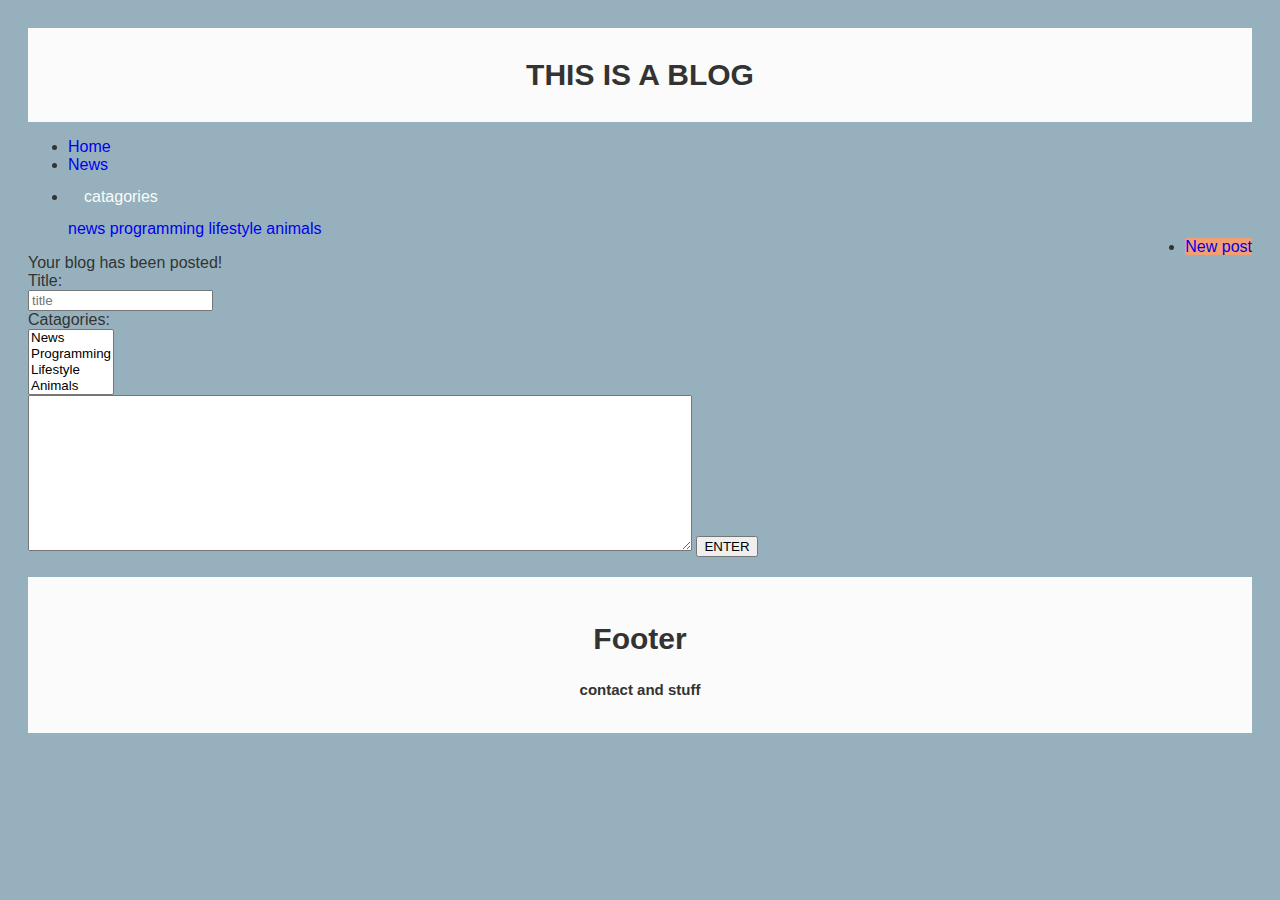
<file: submit.html>
<html>
<head>
<link rel="stylesheet" type="text/css" href="style.css">
<title>BLOG VERSION 1 </title>
<meta charset="utf-8">
<meta name="viewport" content="width=device-width, initial-scale=1">
<script src="https://cdn.ckeditor.com/4.8.0/standard/ckeditor.js"></script>
</head>
<body>

<div id="header">
  <h2>THIS IS A BLOG</h2>
</div>

<ul>
  <li><a href="index.html">Home</a></li>
  <li><a href="#news">News</a></li>
  <li class="dropdown">
    <a href="javascript:void(0)" class="dropbtn">catagories</a>
    <div class="dropdown-content">
      <a href="#">news</a> 
      <a href="#">programming</a>
      <a href="#">lifestyle</a>
       <a href="#">animals</a>
    </div>
  </li>
  <li style="float:right"><a id="newpostlink" href="submit.html">New post</a></li>
</ul>

  


 <div id="postmessage"> Your blog has been posted!  </div> 
<div id="postblog">
    <form id="submit_chat" onsubmit="submitblog(); return false;">
     Title:<br />     
      <input id="title_input" type="text" placeholder="title" name="title_input" ><br />
      Catagories: <br/>
      <select id="catagories_input" = name="catagories_input" size="4"> 
          <option value="news">News</option>
          <option value="programming">Programming</option>
          <option value="lifestyle">Lifestyle</option>
          <option value="animals">Animals</option>
        </select><br />
          <textarea name="editor1" id="editor1" rows="10" cols="80">         
            </textarea>
            <script>
                // Replace the <textarea id="editor1"> with a CKEditor
                // instance, using default configuration.
                CKEDITOR.replace( 'editor1' );
            </script>
      
      <input id="blog_submit" type="submit" value="ENTER" onclick= "submitblog(); return false;">
    </form>
   
 </div>



<div class="footer">
  <h2>Footer</h2>
  <p> contact and stuff</p>
</div>

<script src="script.js"></script>
</body>
</html>
</file>
<file: style.css>
* {
    box-sizing: border-box;
}

body {
    font-family: Arial;
    padding: 20px;
    background: #96B1BD;
    color: #333;
}

h2{
    font-size: 30px;
}

h3{
    font-size: 30px;
    text-decoration: underline;
}

h4{
    font-size: 20px;
    text-decoration: underline;
}

/* Header/Blog Title */
#header {
    padding: 5px;
    font-size: 25px;
    text-align: center;
    background: #FBFBFB;
}

/* Nav bar */
.topnav {
    overflow: hidden;
    background-color: #61646C;
}


.topnav a {
    float: left;
    display: block;
    color: #FBFBFB;
    text-align: center;
    padding: 14px 16px;
    text-decoration: none;
}


.topnav a:hover {
    background-color: #F2A073;
    color: black;
}


#topbar  {
    list-style-type: none;
    margin: 0;
    padding: 0;
    overflow: hidden;
    background-color: #333;
    font-size: 20px;
    
}

#topbar li {
    float: left;
    cursor: pointer;
}

#topbar li a, .dropbtn {
    display: inline-block;
    color: #FBFBFB;
    text-align: center;
    padding: 14px 16px;
    text-decoration: none;
}

#topbar li a:hover, .dropdown:hover .dropbtn {
    background-color: #F2A073;
}

#topbar li.dropdown {
    display: inline-block;
}

#topbar  .dropdown-content {
    display: none;
    position: absolute;
    background-color: #FBFBFB;
    min-width: 160px;
    box-shadow: 0px 8px 16px 0px rgba(0,0,0,0.2);
    z-index: 1;
}

#topbar  .dropdown-content a {
    color: black;
    padding: 12px 16px;
    text-decoration: none;
    display: block;
    text-align: left;
}

#topbar  .dropdown-content a:hover {background-color: #F2A073;}

#topbar .dropdown:hover .dropdown-content {
    display: block;
}

#newpostlink{

    background-color: #F2A073;
}
#navbar_list {
    list-style-type: none;
    margin: 0;
    padding: 0;
    overflow: hidden;
    background-color: #333;
    font-size: 20px;
}

/* main content, blog rows and sidebar*/
.row{

    margin-top: 20px;
}
.leftcolumn {   
    float: left;
    width: 75%;
}

.rightcolumn {
    float: left;
    width: 24%;
    margin-left: 1%;
    background-color: #FBFBFB; 
    padding: 5px;
    padding-top:20px;
}

.sidebar_category {
    background-color: #F2A073;
    width: 100%;
    height: 10%;
    margin-top: 5px;
    padding: 2px;
    font-size: 1em;
    font-weight: bold;
}

#card_categories {
    margin-top: 20px;
}

/* Blog cards + commentsection*/
.card_blog {
     background-color: #F2A073;
     text-align:center;
     margin-bottom: 20px;
     padding: 1%;
     overflow: auto;
}

.card_title{
    text-align: center;
}

.blog_title_line{
    margin: auto;
    margin-top: 5px;
    background-color: #333;
    color: #FBFBFB;
    width: 98%;
    height: 40px;
    font-size: 25px;
    padding-top: 5px;
}

.blog_category_line{
    margin: auto;
    width: 98%;
    background-color: #F2A073;
    color: #333;
    padding: 2px ;
    font-weight: bold;
}

.card_content{ 
    margin: auto;
    text-align: left;
    background-color: #FBFBFB;
    padding: 5px;
    width: 98%;
    overflow: auto;
}

.commentsection{
    margin: auto;
    margin-top: 5px;
    text-align: center;
    width: 98%;
    background-color: #f2b593;
}

.see_comments{
    margin: auto;
    margin-bottom: 5px;
    color: #333;
    width: 100%;
    padding: 5px;
    font-weight: bold;
}

.commentlist{
    display: block;
    margin: auto;
    width: 95%;
    list-style: none;
    text-align: left;
}

.comment{
    overflow-y: auto;
    margin: auto;
    font-size: 15px;
    font-weight: bold;
    background-color: #FBFBFB;
    width: 100%;
    height: 50px;
    margin-bottom: 5px;
    padding: 1px;
}

.comment_input{
     margin: auto;
    margin-bottom: 5px;
    width: 70%;
}

.send_comment{
    margin: auto;
    background-color: #333;
    width: 30%;
    padding: 5px;
    color: #FBFBFB;
    font-weight: bold;
    text-align: center;
}



/* Clear floats after the columns */
.row:after {
    content: "";
    display: table;
    clear: both;
}

/* Footer */
.footer {
    padding: 20px;
    text-align: center;
    font-size: 15px;
    font-weight: bold;
    background: #FBFBFB;
    margin-top: 20px;
}



#images_links {
    margin-top: 5px;
    margin: auto;
    width: 960px;
    height: auto;
    overflow: hidden;
}

#images_links a {
    display: inline;
    margin: 0 10px;}

a:link {
    text-decoration: none;
}

/* Responsive layout - when the screen is less than 800px wide, make the two columns stack on top of each other instead of next to each other */
@media (max-width: 800px) {
    .leftcolumn, .rightcolumn {   
        width: 100%;
        padding: 0;
    }
}

/* Responsive layout - when the screen is less than 400px wide, make the navigation links stack on top of each other instead of next to each other */
@media (max-width: 400px) {
    .topnav a {
        float: none;
        width:100%;
    }
}
</file>
